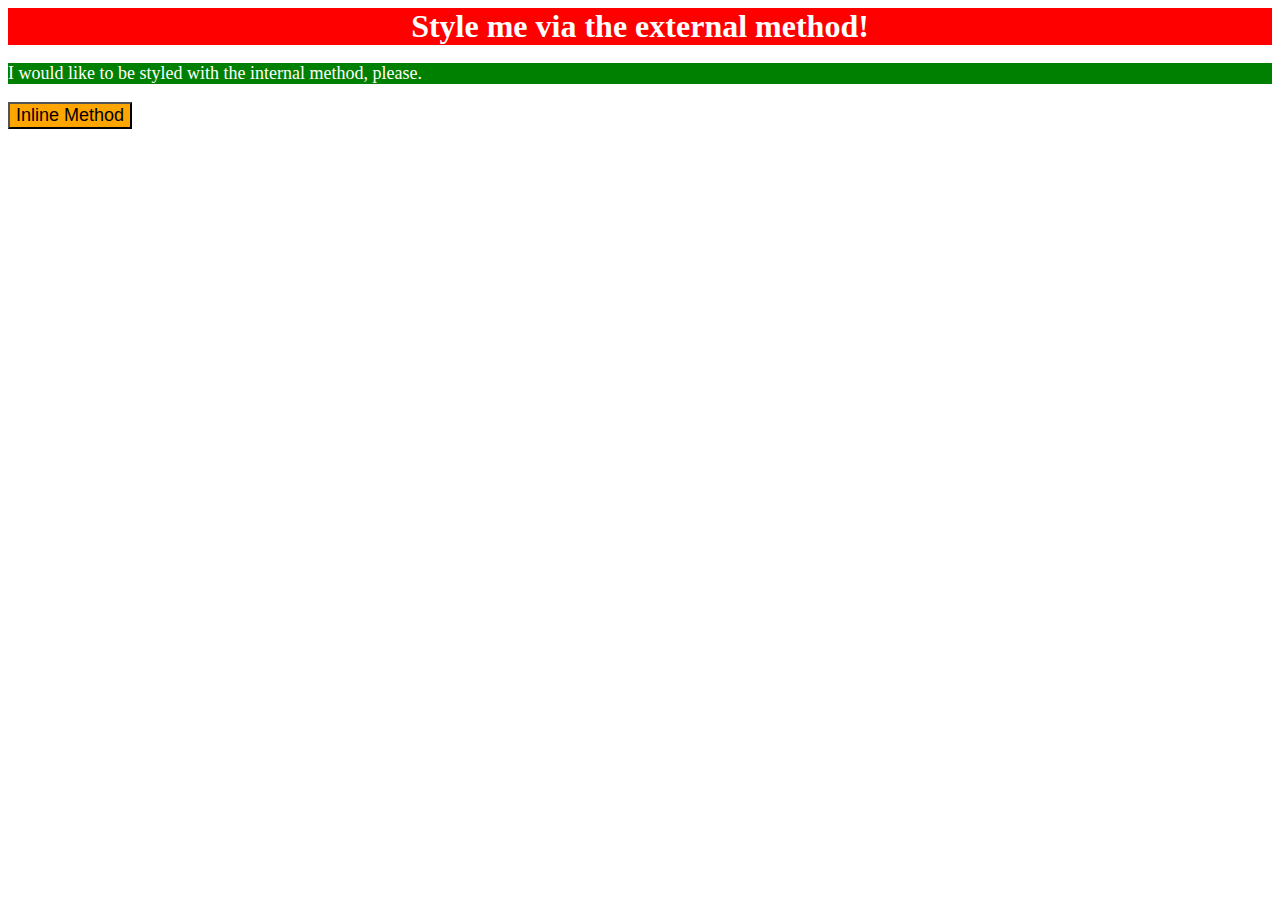
<file: foundations/01-css-methods/index.html>
<!DOCTYPE html>
<html lang="en">
  <head>
    <meta charset="UTF-8">
    <meta http-equiv="X-UA-Compatible" content="IE=edge">
    <meta name="viewport" content="width=device-width, initial-scale=1.0">
    <link rel="stylesheet" href="style.css"/> 
    <style> p { font-size: 18px; color:white; background-color: green;}
    </style>
    <title>Methods for Adding CSS</title>
  </head>
  <body>
    <div>Style me via the external method!</div>
    <p>I would like to be styled with the internal method, please.</p>
    <button style="background-color:orange; font-size: 18px;">Inline Method </button>
  </body>
</html>
</file>
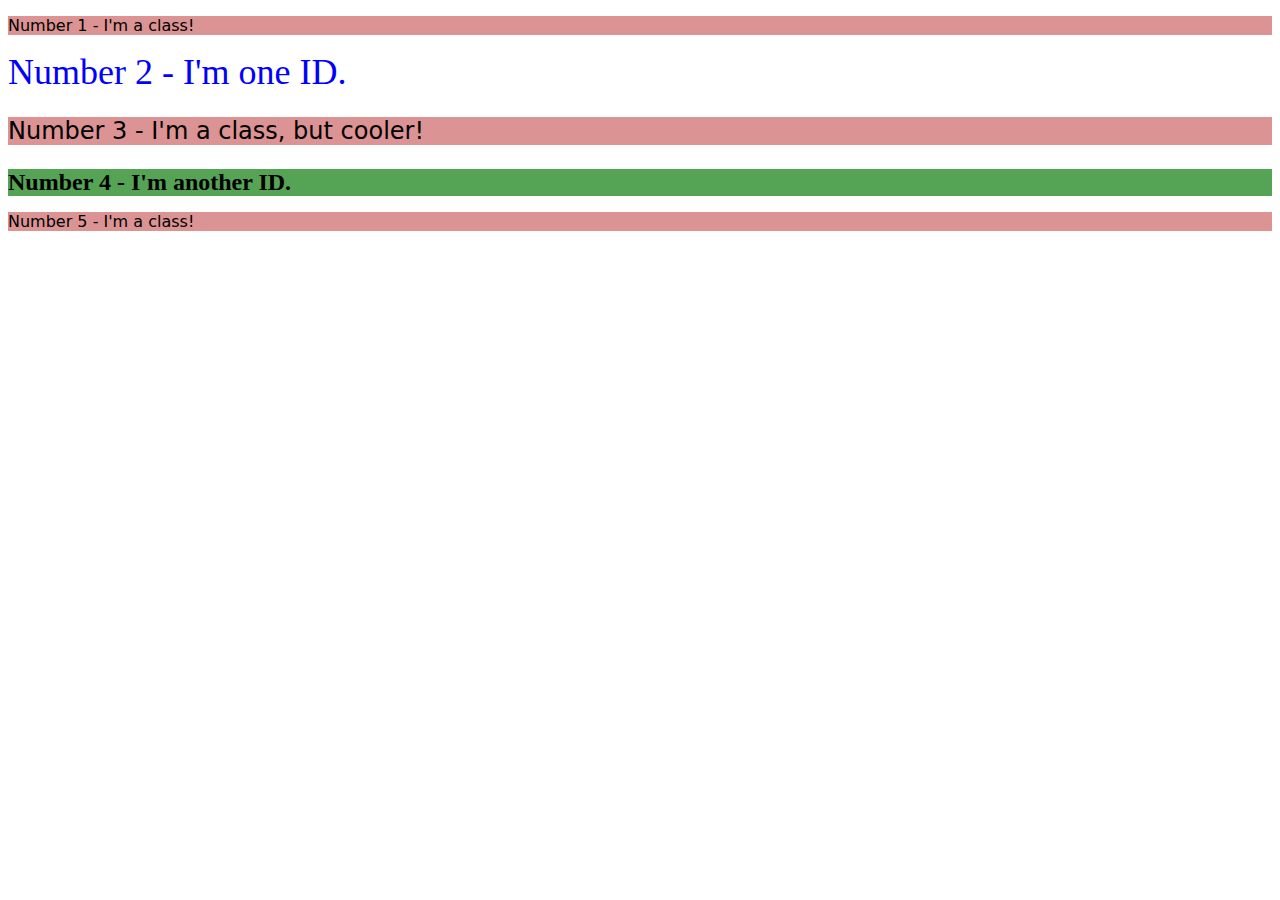
<file: foundations/02-class-id-selectors/index.html>
<!DOCTYPE html>
<html lang="en">
  <head>
    <meta charset="UTF-8">
    <meta http-equiv="X-UA-Compatible" content="IE=edge">
    <meta name="viewport" content="width=device-width, initial-scale=1.0">
    <title>Class and ID Selectors</title>
    <link rel="stylesheet" href="style.css">
  </head>
  <body>
    <p class="odd a">Number 1 - I'm a class!</p>
    <div id="first">Number 2 - I'm one ID.</div>
    <p class="odd b">Number 3 - I'm a class, but cooler!</p>
    <div id="second">Number 4 - I'm another ID.</div>
    <p class="odd c">Number 5 - I'm a class!</p>
  </body>
</html>
</file>
<file: foundations/01-css-methods/style.css>
div { color: white; font-size: 32px; font-weight: bold; background-color: red; text-align: center; }
</file>
<file: foundations/02-class-id-selectors/style.css>
.odd {
    background-color: rgb(220, 147, 147) ;
    font-family: Verdana, "Dejavu Sans", sans-serif;
}
.b {
    font-size: 24px;
}
#first {
    color:blue;
    font-size: 36px;
}
#second {
    background-color: rgb(85, 163, 85);
    font-size:24px;
    font-weight: bold;
}
</file>
